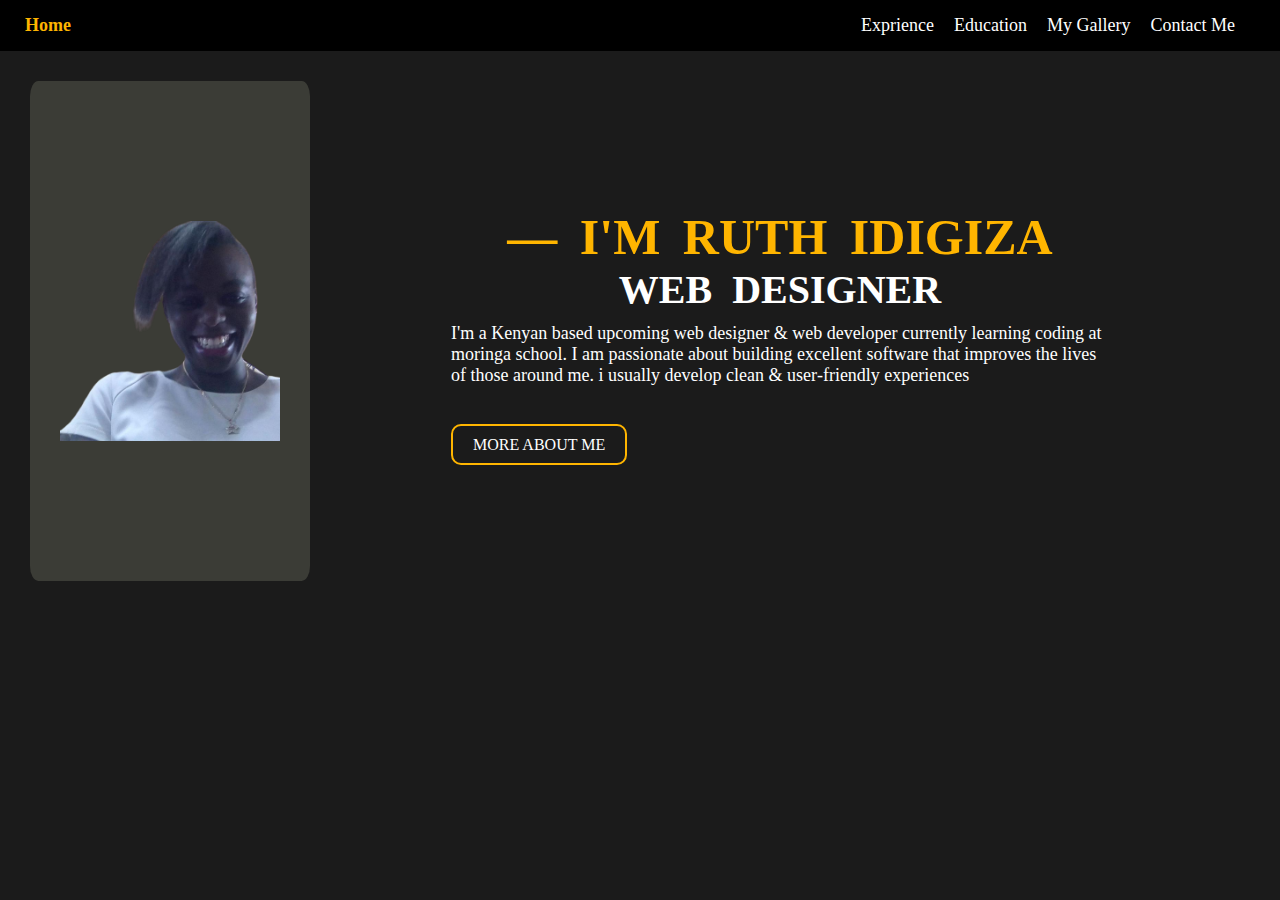
<file: index.html>
<!DOCTYPE html>
<html lang="en">

<head>
    <meta charset="UTF-8">
    <meta http-equiv="X-UA-Compatible" content="IE=edge">
    <meta name="viewport" content="width=device-width, initial-scale=1.0">
    <title>Ruth Idigiza</title>
    <link rel="stylesheet" href="styles.css">
</head>

<body>
    <nav>
        <a href="about.html" class="navlink" style="color:#ffb500;font-weight: bold; ">Home</>
            <div class="navlinks">
                <a href="about.html" class="navlink">Exprience</a>
                <a href="education.html" class="navlink">Education</a>
                <a href="gallery.html" class="navlink">My Gallery</a>
                <a href="contact.html" class="navlink">Contact Me</a>
            </div>
    </nav>

    <div class="maincontent">
        <div class="myimage">
            <img src="images/ruth.png" alt="image not found">
        </div>
        <div class="myinfo">
            <h2> — I'M Ruth Idigiza</h2>
            <h4>Web Designer</h4>
            <p>I'm a Kenyan based upcoming web designer & web developer currently learning coding at moringa school. I am passionate about building excellent software that
                improves the
                lives of those around me. i usually develop clean & user‑friendly experiences</p>

            <div>
                <div class="morebutton">More About Me</div>
            </div>
        </div>
    </div>
    <script src="index.js"></script>
</body>

</html>
</file>
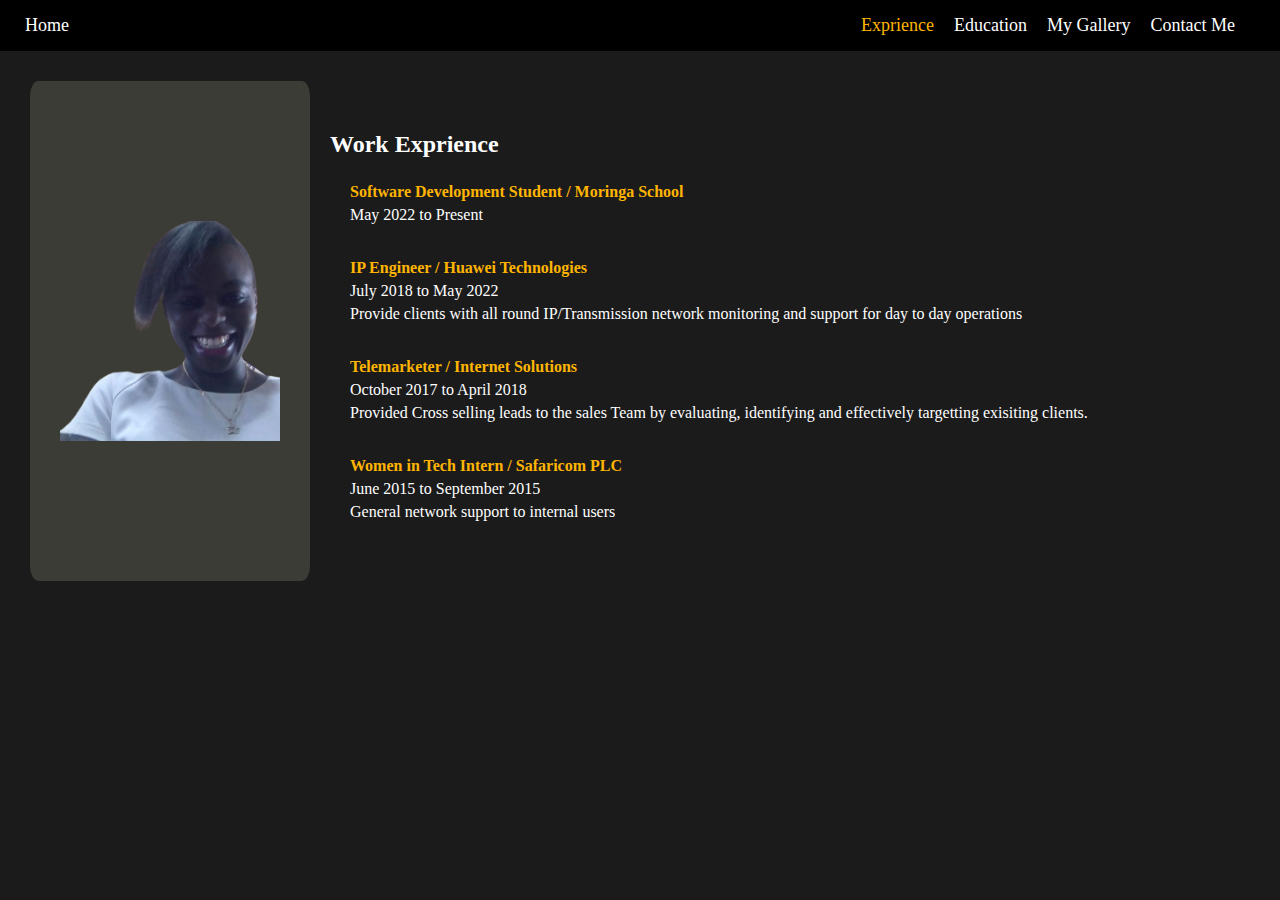
<file: about.html>
<!DOCTYPE html>
<html lang="en">

<head>
    <meta charset="UTF-8">
    <meta http-equiv="X-UA-Compatible" content="IE=edge">
    <meta name="viewport" content="width=device-width, initial-scale=1.0">
    <title>Ruth Idigiza</title>
    <link rel="stylesheet" href="styles.css">
</head>

<body>
    <nav>
        <a href="index.html" class="navlink">Home</a>
        <div class="navlinks">
            <a href="about.html" class="navlink" style="color:#ffb500 ">Exprience</a>
            <a href="education.html" class="navlink">Education</a>
            <a href="gallery.html" class="navlink">My Gallery</a>
            <a href="contact.html" class="navlink">Contact Me</a>
        </div>
    </nav>

    <div class="maincontent">
        <div class="myimage">
            <img src="images/ruth.png" alt="image not found">
        </div>
        <div class="aboutinfo">
            <h2> Work Exprience</h2>
            <div class="yearinfo">
                <p class="worktitle">Software Development Student / Moringa School</p>
                <p>May 2022 to Present</p>
            </div>
            <div class="yearinfo">
                <p class="worktitle">IP Engineer / Huawei Technologies</p>
                <p>July 2018 to May 2022</p>
                <p>Provide clients with all round IP/Transmission network monitoring and support for day to day operations</p>
            </div>
            <div class="yearinfo">
                <p class="worktitle">Telemarketer / Internet Solutions</p>
                <p>October 2017 to April 2018</p>
                <p>Provided Cross selling leads to the sales Team by evaluating, identifying and effectively targetting exisiting clients.</p>
            </div>
            <div class="yearinfo">
                <p class="worktitle">Women in Tech Intern / Safaricom PLC</p>
                <p>June 2015 to September 2015</p>
                <p>General network support to internal users</p>
            </div>


        </div>
    </div>
    <script src="index.js"></script>
</body>

</html>
</file>
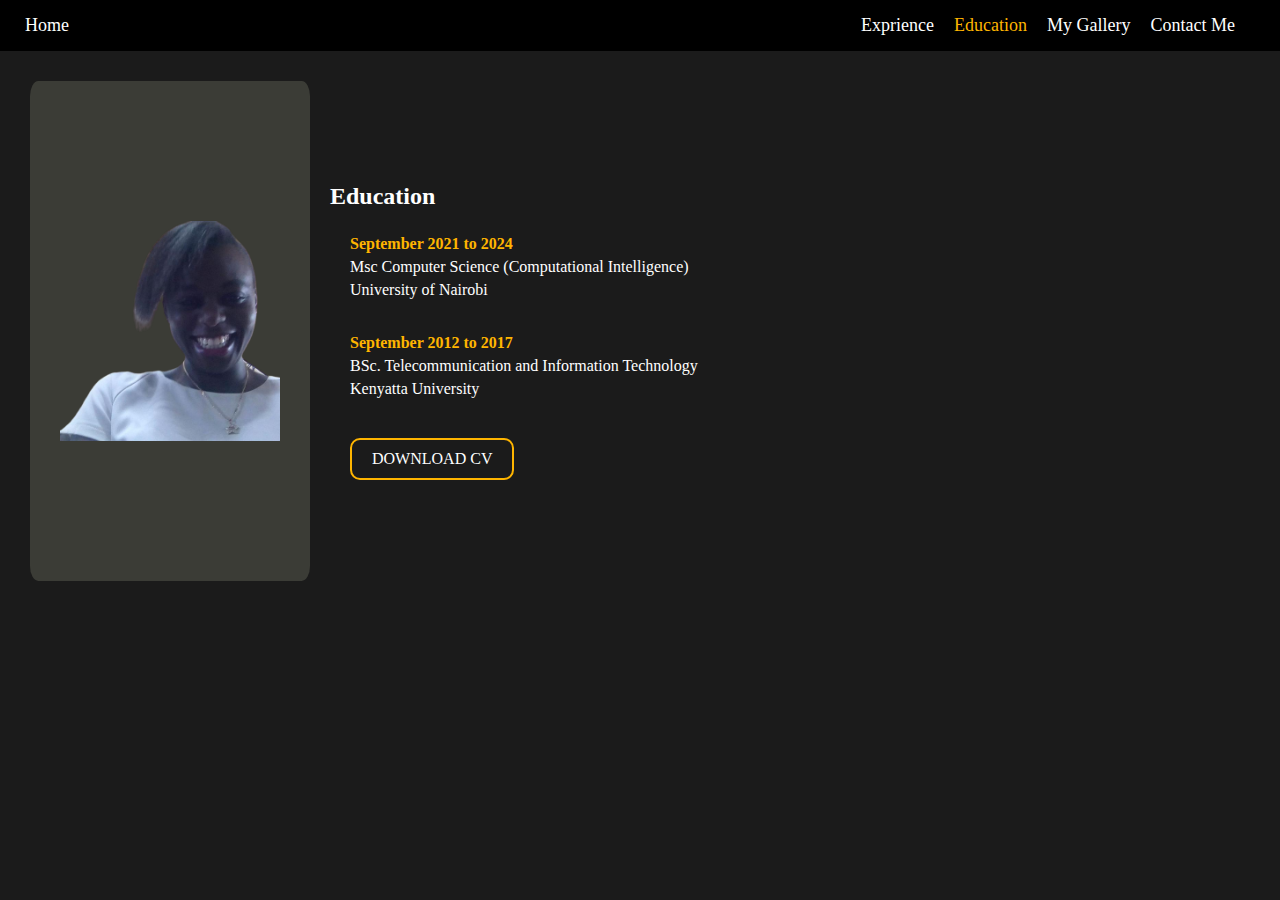
<file: education.html>
<!DOCTYPE html>
<html lang="en">

<head>
    <meta charset="UTF-8">
    <meta http-equiv="X-UA-Compatible" content="IE=edge">
    <meta name="viewport" content="width=device-width, initial-scale=1.0">
    <title>Ruth Idigiza</title>
    <link rel="stylesheet" href="styles.css">
</head>

<body>
    <nav>
        <a href="index.html" class="navlink">Home</a>
        <div class="navlinks">
            <a href="about.html" class="navlink">Exprience</a>
            <a href="education.html" class="navlink" style="color:#ffb500 ">Education</a>
            <a href="gallery.html" class="navlink">My Gallery</>
                <a href="contact.html" class="navlink">Contact Me</a>
        </div>
    </nav>

    <div class="maincontent">
        <div class="myimage">
            <img src="images/ruth.png" alt="image not found">
        </div>
        <div class="aboutinfo">
            <h2> Education</h2>
            <div class="yearinfo">
                <p class="worktitle">September 2021 to 2024</p>
                <p>Msc Computer Science (Computational Intelligence)</p>
                <p>University of Nairobi</p>
            </div>
            <div class="yearinfo">
                <p class="worktitle">September 2012 to 2017
                </p>
                <p>BSc. Telecommunication and Information Technology</p>
                <p>Kenyatta University</p>
            </div>
            <div onclick="downloadcv()" style="margin-top: 30px; margin-left: 20px;">
                <div class="morebutton" style="display:inline-block">Download Cv</div>
            </div>

        </div>
    </div>
    <script src="index.js"></script>
</body>

</html>
</file>
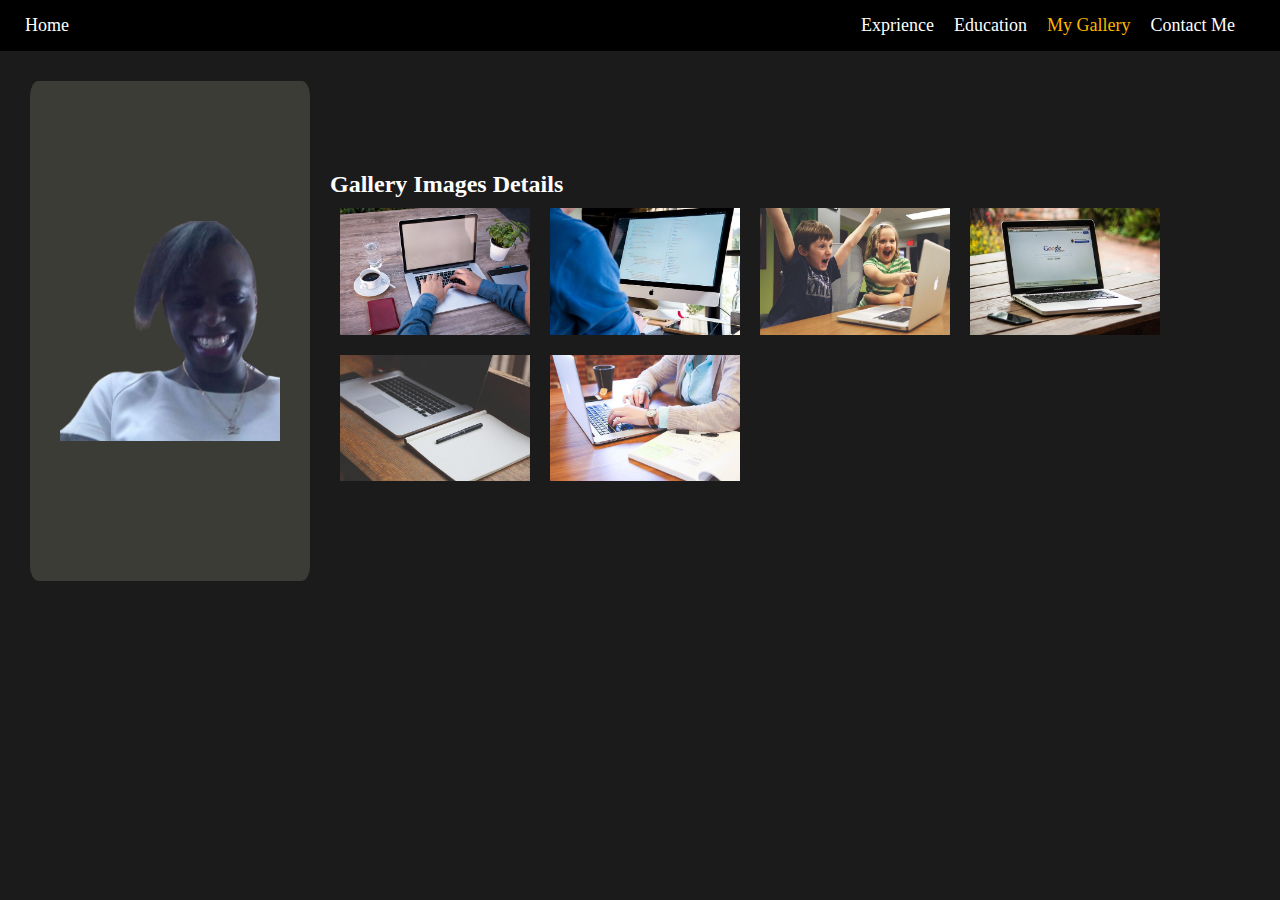
<file: gallery.html>
<!DOCTYPE html>
<html lang="en">

<head>
    <meta charset="UTF-8">
    <meta http-equiv="X-UA-Compatible" content="IE=edge">
    <meta name="viewport" content="width=device-width, initial-scale=1.0">
    <title>Ruth Idigiza</title>
    <link rel="stylesheet" href="styles.css">
</head>

<body>
    <nav>
        <a href="index.html" class="navlink">Home</a>
        <div class="navlinks">
            <a href="about.html" class="navlink">Exprience</a>
            <a href="education.html" class="navlink">Education</a>
            <a href="gallery.html" class="navlink" style="color:#ffb500 ">My Gallery</>
                <a href="contact.html" class="navlink">Contact Me</a>
        </div>
    </nav>

    <div class="maincontent">
        <div class="myimage">
            <img src="images/ruth.png" alt="image not found">
        </div>
        <div class="aboutinfo">
            <h2> Gallery Images Details</h2>

            <div class="galleryinfo">
                <img src="./img1.jpg" alt="image not found">
                <img src="./img2.jpg" alt="image not found">
                <img src="./img3.jpg" alt="image not found">
                <img src="./img4.jpg" alt="image not found">
                <img src="./img5.jpg" alt="image not found">
                <img src="./img6.jpg" alt="image not found">
            </div>

        </div>
    </div>
    <script src="index.js"></script>
</body>

</html>
</file>
<file: styles.css>
* {
  margin: 0;
  padding: 0;
}
body {
  background-color: #1b1b1b;
  color: white;
}

nav {
  display: flex;
  justify-content: space-between;
  align-items: center;
  padding: 15px 15px;
  background-color: black;
  color: white;
}

nav div {
  display: flex;
  padding-right: 20px;
}

.navlink {
  padding: 0px 10px;
  cursor: pointer;
  font-size: 18px;
  color: white;
  text-decoration: none;
}
.navlink:hover {
  color: #ffb500;
  /* font-weight: bolder; */
}

.maincontent {
  display: flex;
  padding: 30px;
}

.myimage {
  width: 280px;
  background-color: #3b3c36;
  height: 500px;
  display: flex;
  justify-content: center;
  align-items: center;
  border-radius: 3%;
}
.myimage img {
  width: 220px;
}

/* right pane info styling */
.myinfo {
  display: flex;
  flex: 1;
  flex-direction: column;
  justify-content: center;
  align-items: center;
}

.myinfo h2 {
  color: #ffb500;
  font-size: 50px;
  text-transform: uppercase;
  word-spacing: 10px;
  margin-bottom: 8;
}
.myinfo h4 {
  color: white;
  font-size: 40px;
  text-transform: uppercase;
  word-spacing: 10px;
  margin-bottom: 10px;
}
.myinfo p {
  width: 70%;
  font-size: 18px;
}
.myinfo div {
  width: 70%;
  display: inline;
  margin-top: 50px;
}
.morebutton {
  border: 2px solid #ffb500;

  padding: 10px;
  padding-left: 20px;
  padding-right: 20px;
  text-transform: uppercase;
  border-radius: 10px;
  cursor: pointer;
}
.morebutton:hover {
  background-color: #ffb500;
}

.aboutinfo {
  display: flex;
  flex: 1;
  flex-direction: column;
  justify-content: center;
  padding-left: 20px;
}

.yearinfo {
  display: flex;
  flex-direction: column;
  margin: 20px;
  margin-bottom: 10px;
}
.yearinfo p {
  margin-top: 5px;
}

.worktitle {
  font-stretch: 10px;
  font-weight: bold;
  color: #ffb500;
}

.form {
  width: 70%;
  display: flex;
}
label {
  margin-left: 5px;
  font-weight: bold;
}

input,
textarea {
  outline: none;
  padding: 10px;
  border-radius: 10px;
  border: 2px solid #ffb500;
}

.galleryinfo {
  display: flex;
  flex-wrap: wrap;
}
.galleryinfo img {
  width: 190px;
  margin: 10px;
  cursor: pointer;
}
.galleryinfo img:hover {
  transform: scale(1.2);
  transition-duration: 1s;
}
</file>
